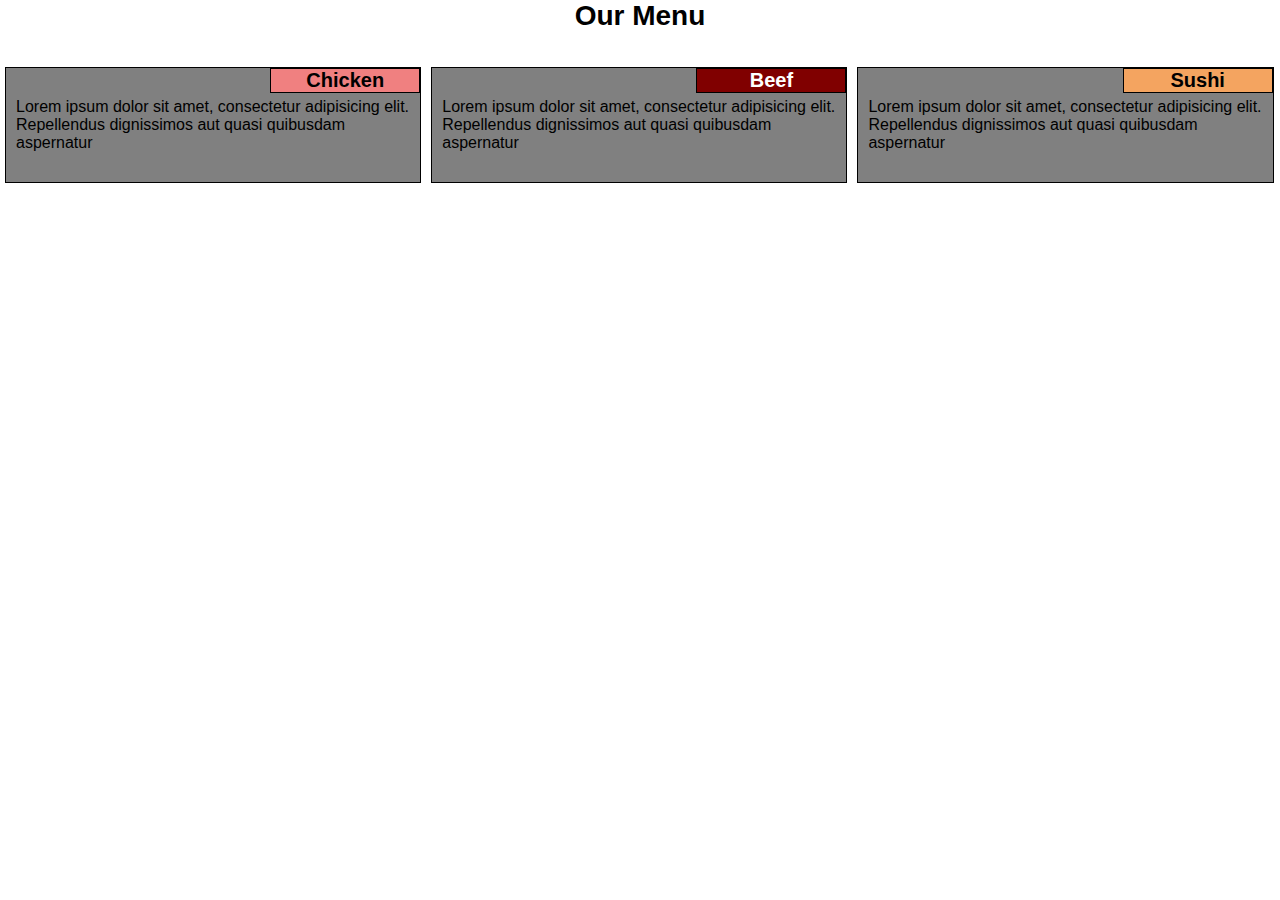
<file: index.html>
<!DOCTYPE html>
<html>

<head>
    <meta charset="utf-8">
    <meta name="viewport" content="width=device-width, initial-scale=1">
    <link rel="stylesheet" href="style.css">
    <title>Our Menu</title>
</head>

<body>
    <h1>Our Menu</h1>
    <div class="container">
        <div class="row">
            <section>
                <div>
                    <h3 id="sec1">Chicken</h3>
                    <p>Lorem ipsum dolor sit amet, consectetur adipisicing elit. Repellendus dignissimos aut quasi quibusdam aspernatur</p>
                </div>
            </section>
            <section>
                <div>
                    <h3 id="sec2">Beef</h3>
                    <p>Lorem ipsum dolor sit amet, consectetur adipisicing elit. Repellendus dignissimos aut quasi quibusdam aspernatur</p>
                </div>
            </section>
            <section id="wid">
                <div>
                    <h3 id="sec3">Sushi</h3>
                    <p>Lorem ipsum dolor sit amet, consectetur adipisicing elit. Repellendus dignissimos aut quasi quibusdam aspernatur</p>
                </div>
            </section>
        </div>
    </div>
</body>

</html>
</file>
<file: style.css>
* {
    box-sizing: border-box;
    margin: 0px;
    padding: 0px;
    font-family: Helvetica;
    text-align: center;
}

.row {
    width: 100%;
}

h1 {
    text-align: center;
    margin-bottom: 30px;
    font-size: 175%;
}

.container {
    padding: 0px;
}

section {
    float: left;
    font-size: 100%;
}

section div {
    position: relative;
    border: 1px black solid;
    background-color: gray;
    margin: 5px;
}

h3 {
    position: absolute;
    text-align: center;
    top: 0px;
    right: 0px;
    border: 1px black solid;
    font-size: 125%;
}

p {
    text-align: left;
    margin-top: 30px;
    margin-left: 10px;
    margin-bottom: 30px;
}

#sec1 {
    background-color: lightcoral;
    width: 150px;
}

#sec2 {
    background-color: maroon;
    color: white;
    width: 150px;
}

#sec3 {
    background-color: sandybrown;
    width: 150px;
}


/********** Windows **********/

@media (min-width:992px) {
    section {
        width: 33.3%;
    }
}


/********** Tablet View **********/

@media (min-width:768px) and (max-width: 991px) {
    section {
        width: 50%;
    }
    #wid {
        width: 100%;
    }
}


/********** Mobile View **********/

@media (max-width: 767px) {
    section {
        width: 100%;
    }
}
</file>
